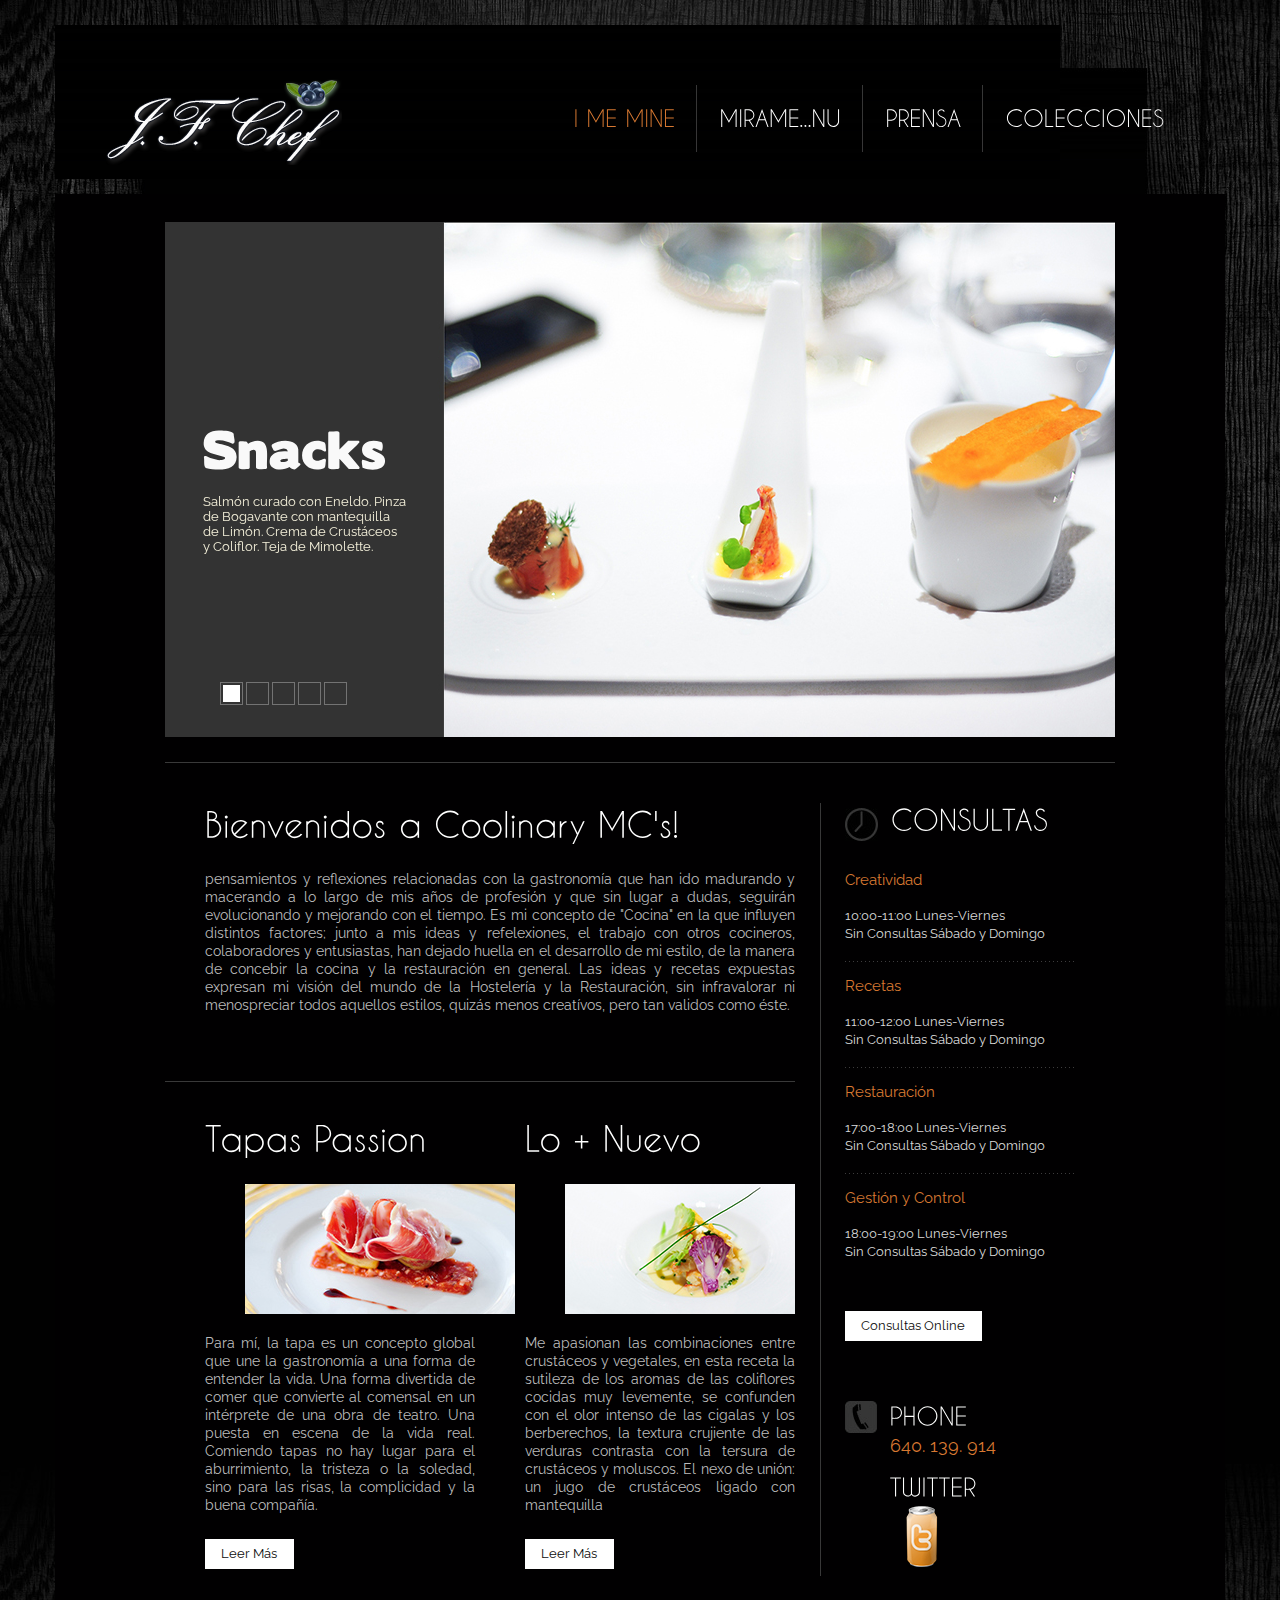
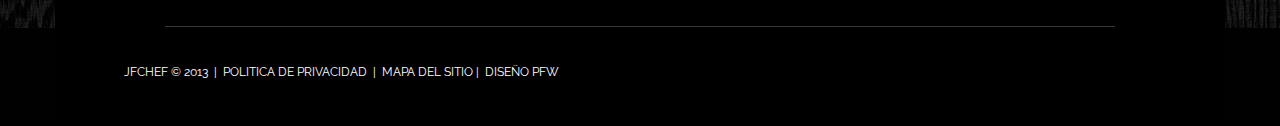
<file: index.html>
<!DOCTYPE html>
<html lang="es">
<head>
    <title>J.F. Chef de Cocina Creativa</title>
    <meta charset="utf-8">
    <link rel="stylesheet" href="css/style.css" type="text/css" media="screen">
    <link rel="stylesheet" href="css/grid.css" type="text/css" media="screen">
    <link href="https://fonts.googleapis.com/css?family=Raleway:400,600" rel="stylesheet">
    <meta name="description" content="Chef de Cocina. Recetas de cocina creativa. Cartas y Menús. Tapas. Colecci&oacute;n visual de cocina de alto nivel">
	<meta name="keywords" content="Chef, cocina creativa, recetas de cocina, tapas creativas, entrantes, carnes, pescados, postres, gastronomía">
    <script src="js/jquery-1.6.2.min.js" type="text/javascript"></script>
    <script src="js/ff_cash.js" type="text/javascript"></script>
    <script src="js/superfish.js" type="text/javascript"></script>
	<script src="js/jquery.easing.1.3.js" type="text/javascript"></script>
    <script src="js/tms-0.3.js" type="text/javascript"></script>
	<script src="js/tms_presets.js" type="text/javascript"></script>
    <script src="js/cufon-yui.js" type="text/javascript"></script>
    <script src="js/cufon-replace.js" type="text/javascript"></script>
    <script src="js/Caviar_Dreams_300.font.js" type="text/javascript"></script>
    <script src="js/BorisBlackBloxx_500.font.js" type="text/javascript"></script>

    <!--[if lt IE 9]>
   		<script type="text/javascript" src="js/html5.js"></script>
        <link rel="stylesheet" href="css/ie.css" type="text/css" media="screen">
	<![endif]-->

    <!--ANALYTICS-->
    <script type="text/javascript">
		  var _gaq = _gaq || [];
		  _gaq.push(['_setAccount', 'UA-35320561-1']);
		  _gaq.push(['_trackPageview']);

		  (function() {
			var ga = document.createElement('script'); ga.type = 'text/javascript'; ga.async = true;
			ga.src = ('https:' == document.location.protocol ? 'https://ssl' : 'http://www') + '.google-analytics.com/ga.js';
			var s = document.getElementsByTagName('script')[0]; s.parentNode.insertBefore(ga, s);
		  })();
	</script>
</head>
<body>
<div class="main">
    <!--oncontextmenu='return false' ondragstart='return false' onmousedown='return false' onselectstart='return false'-->
<!--==============================header=================================-->
    <div class="spacing-header">
        <header>
            <h1><a class="logo" href="index.html">Chef JRF</a></h1>
            <nav>
                <ul class="sf-menu">
                    <li class="current"><a href="index.html">I Me Mine</a></li>
                    <li><a href="menus.html">MiraMe...nu</a>
                        <ul>
                            <li><a href="menus.html">Una de Cartas</a></li>
                            <li><a href="menus.html">Dos de Corazones</a></li>
                            <li class="last-item"><a href="recetas.html">Pim Pam... Recetas</a></li>
                        </ul>
                    </li>
                    <li><a href="bio.html">Prensa</a></li>
                    <li class="last-item"><a href="collection_2009.html">Colecciones</a>
                    	<ul>
                        	<li><a href="collection_2009.html">Yves Collection</a></li>
                            <li><a href="collection_2010.html">Lena Collection</a></li>
                            <li><a href="collection_2011.html">Ava Collection</a></li>
                            <li><a href="collection_2012.html">World Collection</a></li>
                        </ul>
                    </li>
                </ul>
            </nav>
        </header>
    </div>
<!--==============================content================================-->
    <section id="content">
		<div class="padding-content">
            <div class="slider">
                <ul class="items">
                    <li>
                        <img src="images/slide-1.jpg" width="950" height="515" alt="Salmón curado con Eneldo. Pinza de Bogavante con mantequilla de Limón. Crema de Crustáceos y Coliflor. Teja de Mimolette.">
                        <div class="banner">
                        	<div class="padding">
                                <strong class="banner-text1 p2">Snacks</strong>
                                Salmón curado con Eneldo. Pinza de Bogavante con mantequilla de Limón. Crema de Crustáceos y Coliflor. Teja de Mimolette.
                            </div>
                        </div>
                    </li>
                    <li>
                        <img src="images/slide-2.jpg" width="950" height="515" alt="Canalón relleno de Centolla. Coulis de Erizos de Mar. Verduras, Hierbas y Flores.">
                        <div class="banner">
                        	<div class="padding">
                                <strong class="banner-text1 p2">Intenso</strong>
                                Canalón relleno de Centolla. Coulis de Erizos de Mar. Verduras, Hierbas y Flores.
                            </div>
                        </div>
                    </li>
                    <li>
                        <img src="images/slide-3.jpg" width="950" height="515" alt="Medallon de Bogavante. Arroz Negro realzado con Chistorra y Romero. Crema de coco y Curry Amarillo.">
                        <div class="banner">
                        	<div class="padding">
                                <strong class="banner-text1 p2">Fusion</strong>
                                Medallon de Bogavante. Arroz Negro realzado con Chistorra y Romero. Crema de coco y Curry Amarillo.
                            </div>
                        </div>
                    </li>
                    <li>
                        <img src="images/slide-4.jpg" width="950" height="515" alt=" Pulpo asado. Buñuelo de Bacalao relleno de 'allioli'. Raices, Hojas y Frutos. Emulsión de Pimentón de La Vera.">
                        <div class="banner">
                        	<div class="padding">
                                <strong class="banner-text1 p2">Natura</strong>
                                Pulpo asado. Buñuelo de Bacalao relleno de "allioli". Raices, Hojas y Frutos. Emulsión de Pimentón de La Vera.
                            </div>
                        </div>
                    </li>
                    <li>
                        <img src="images/slide-5.jpg" width="950" height="515" alt="Sablé Bretón de Cacao. Ganache cuajada de Chocolate Ocumare. Bizcocho de Regalíz. Helado de Chcocolate Blanco.">
                        <div class="banner">
                        	<div class="padding">
                                <strong class="banner-text1 p2">Pasion</strong>
                                Sablé Bretón de Cacao. Ganache cuajada de Chocolate Ocumare. Bizcocho de Regalíz. Helado de Chcocolate Blanco.
                            </div>
                        </div>
                    </li>
                </ul>
            </div>
            <div class="clear spacing-bot"></div>
            <div class="container_24">
            	<div class="wrapper p4">
                	<article class="grid_24">
                    	<div class="spacer-1"></div>
                    </article>
                </div>
                <div class="wrapper spacer-2 p5">
                    <article class="grid_16 suffix_1">
                        <div class="wrapper indent-bot3">
                            <div class="grid_15 prefix_1 alpha">
                                <h3 class="spacing-bot">Bienvenidos a Coolinary MC's!</h3>
                                <p class="just">pensamientos y reflexiones relacionadas con la gastronomía
                                que han ido madurando y macerando a lo largo de mis años de profesión y que sin lugar a dudas, seguirán evolucionando y mejorando con el tiempo.
                                Es mi concepto de "Cocina" en la que influyen distintos factores; junto a mis ideas y refelexiones, el trabajo con otros cocineros, colaboradores
                                y entusiastas, han dejado huella en el desarrollo de mi estilo, de la manera de concebir la cocina y la restauración en general.
                                Las ideas y recetas expuestas expresan mi visión del mundo de la Hostelería y la Restauración, sin infravalorar ni menospreciar todos aquellos
                                estilos, quizás menos creatívos, pero tan validos como éste.</p>
                            </div>
                        </div>
                        <div class="spacer-1 margin-bot"></div>
                        <div class="wrapper">
                       	  <div class="grid_7 suffix_1 prefix_1 alpha">
                            	<h3 class="spacing-bot">Tapas Passion</h3>
                                <figure class="indent-bot"><img src="images/page1-img2.jpg" width="270" height="130" alt="Tartare de Tomate. Higos fresos con Jamon Iberico. Caramelo de Oporto" title="Tartare Passion"></figure>
                                <p class="spacing-bot just">Para mí, la tapa es un concepto global que une la gastronomía a una forma de entender la vida. Una forma divertida de comer que convierte al comensal
                                en un intérprete de una obra de teatro. Una puesta en escena de la vida real. Comiendo  tapas no hay lugar para el aburrimiento, la tristeza o la soledad, sino para las risas,
                                la complicidad y la buena compañía.</p>
                                <a href="tapas.html" class="button">Leer Más</a>
                            </div>
                            <div class="grid_7 omega">
                            	<h3 class="spacing-bot">Lo + Nuevo</h3>
                                <figure class="indent-bot"><img src="images/page1-img1.jpg" width="270" height="130" alt="Mar y Huerta: Tuétano de tres Coliflores: Blanca, Verde y Morada. Colas de cigala y Berberechos. Jugo iodado de sus cabezas" title="Las tres Coliflores"></figure>
                                <p class="spacing-bot just">Me apasionan las combinaciones entre crustáceos y vegetales, en esta receta la sutileza de los aromas de las coliflores cocidas muy levemente,
                                se confunden con el olor intenso de las cigalas y los berberechos, la textura crujiente de las verduras contrasta con la tersura de crustáceos y moluscos. El nexo de unión: un jugo
                                de crustáceos ligado con mantequilla </p>
                                <a href="nuevo.html" class="button">Leer Más</a>
                            </div>
                        </div>
                    </article>
                    <article class="grid_6 suffix_1">
                        <div class="wrapper indent-bot2">
                        	<figure class="img-indent2"><img class="margin-top" src="images/page1-img3.jpg" width="33" height="33" alt="Icono Reloj"></figure>
                            <div class="extra-wrap">
                            	<h4>Consultas</h4>
                            </div>
                        </div>

                      	<h6 class="title">Creatividad</h6>
                        <span class="hours">10:00-11:00 Lunes-Viernes</span>
                        <span class="hours title">Sin Consultas Sábado y Domingo</span>

                      	<div class="spacer-3 p2"></div>

                        <h6 class="title">Recetas</h6>
                        <span class="hours">11:00-12:00 Lunes-Viernes</span>
					  	<span class="hours title">Sin Consultas Sábado y Domingo</span>

                        <div class="spacer-3 p2"></div>

                        <h6 class="title">Restauración</h6>
                        <span class="hours">17:00-18:00 Lunes-Viernes</span>
						<span class="hours title">Sin Consultas Sábado y Domingo</span>

                        <div class="spacer-3 p2"></div>

                        <h6 class="title">Gestión y Control</h6>
                        <span class="hours">18:00-19:00 Lunes-Viernes</span>
						<span class="hours p5">Sin Consultas Sábado y Domingo</span>
                        <a href="contacto.html" class="button p6"> Consultas Online</a>

                        <div class="wrapper p7">
                        	<figure class="img-indent2"><img src="images/page1-img4.jpg" width="32" height="32" alt="Icono Teléfono"></figure>
                            <div class="extra-wrap">
                            	<strong class="text-contact">Phone</strong>
                                <span class="text-1 p2">640. 139. 914</span>
                                <strong class="text-contact">Twitter</strong>
                                <a href="#" class="tw"></a>
                            </div>
                        </div>
                    </article>
                </div>
                <div class="wrapper">
                	<article class="grid_24">
                    	<div class="spacer-1"></div>
                    </article>
                </div>
            </div>
        </div>
    </section>
<!--==============================footer=================================-->
    <footer>
    	<div class="padding-footer">
        	<div class="wrapper">
                <div class="text-bot">
                    <a href="contacto.html">JFChef &copy; 2013</a> <span>|</span> <a href="privacidad.html">Politica de Privacidad</a> <span>|</span> <a href="sitemap.html">Mapa del Sitio</a><span>|</span> <a href="http://www.pepfarinweb.com">Diseño PFW</a>
                </div>
                <div class="footer-link">
                    <!-- {%FOOTER_LINK} -->
                </div>
            </div>
        </div>
    </footer>
</div>
<script type="text/javascript"> Cufon.now(); </script>
</body>
</html>
</file>
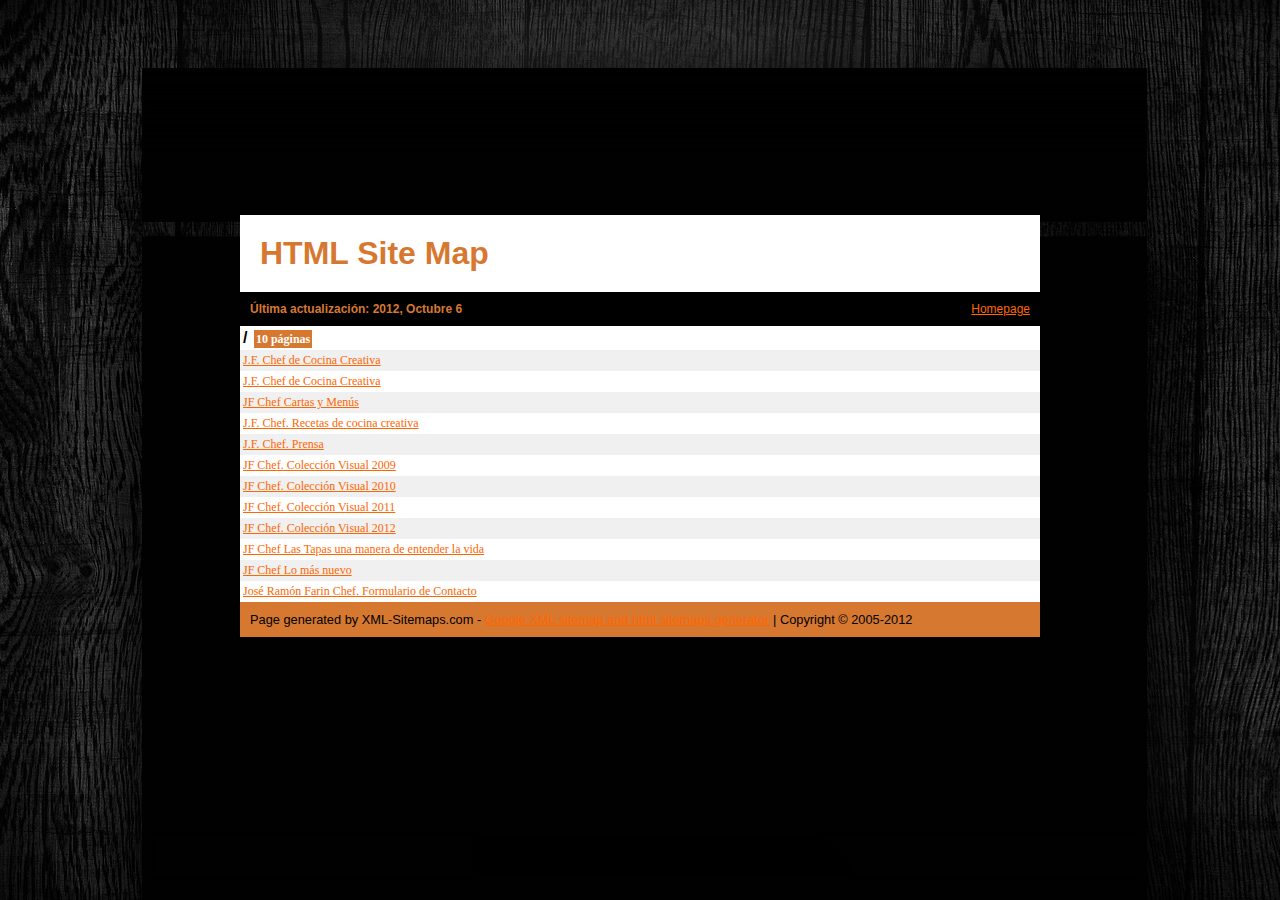
<file: sitemap.html>
<!DOCTYPE html>
<html lang="es">
<html>
<head>
<title>JF Chef Mapa del sitio</title>
<meta charset="utf-8">
<meta http-equiv="X-UA-Compatible" content="IE=edge,chrome=1">
<meta name="viewport" content="width=device-width">
<link rel="stylesheet" href="css/sitemap.css" type="text/css" media="screen">"
<link rel="shortcut icon" href="images/favicon.ico"/>     
</head>
<body>
<div id="cont">
<h1>HTML Site Map</h1>
<h3><a href="http://www.jfchef.com">Homepage</a>
Última actualización: 2012, Octubre 6
</h3>


<table cellpadding="0" cellspacing="0" border="0" width="100%">

<tr valign="top">
<td class="lpart" colspan="100"><div class="lhead">/
<span class="lcount">10 páginas</span></div>

<table cellpadding="0" cellspacing="0" border="0" width="100%">

<tr><td class="lpage"><a href="http://www.jfchef.com/" title="J.F. Chef de Cocina Creativa">J.F. Chef de Cocina Creativa</a></td></tr>
<tr><td class="lpage"><a href="http://www.jfchef.com/index.html" title="J.F. Chef de Cocina Creativa">J.F. Chef de Cocina Creativa</a></td></tr>
<tr><td class="lpage"><a href="http://www.jfchef.com/menus.html" title="JF Chef Cartas y Menús">JF Chef Cartas y Menús</a></td></tr>
<tr><td class="lpage"><a href="http://www.jfchef.com/recetas.html" title="J.F. Chef. Recetas de cocina creativa">J.F. Chef. Recetas de cocina creativa</a></td></tr>
<tr><td class="lpage"><a href="http://www.jfchef.com/bio.html" title="J.F. Chef. Prensa">J.F. Chef. Prensa</a></td></tr>
<tr><td class="lpage"><a href="http://www.jfchef.com/collection_2009.html" title="JF Chef. Colección Visual 2009">JF Chef. Colección Visual 2009</a></td></tr>
<tr><td class="lpage"><a href="http://www.jfchef.com/collection_2010.html" title="JF Chef. Colección Visual 2010">JF Chef. Colección Visual 2010</a></td></tr>
<tr><td class="lpage"><a href="http://www.jfchef.com/collection_2011.html" title="JF Chef. Colección Visual 2011">JF Chef. Colección Visual 2011</a></td></tr>
<tr><td class="lpage"><a href="http://www.jfchef.com/collection_2012.html" title="JF Chef. Colección Visual 2012">JF Chef. Colección Visual 2012</a></td></tr>
<tr><td class="lpage"><a href="http://www.jfchef.com/tapas.html" title="JF Chef Las Tapas una manera de entender la vida">JF Chef Las Tapas una manera de entender la vida</a></td></tr>
<tr><td class="lpage"><a href="http://www.jfchef.com/nuevo.html" title="JF Chef Lo más nuevo">JF Chef Lo más nuevo</a></td></tr>
<tr><td class="lpage"><a href="http://www.jfchef.com/contacto.html" title="José Ramón Farin Chef. Formulario de Contacto">José Ramón Farin Chef. Formulario de Contacto</a></td></tr>
</table>
</td>
</tr>

</table>

<div id="footer">
Page generated by XML-Sitemaps.com - <a target="_blank" href="http://www.xml-sitemaps.com">Google XML sitemap and html sitemaps generator</a>
|
Copyright &copy; 2005-2012

</div>
</div>
</body>
</html>
</file>
<file: css/style.css>
@import"../css/superfish.css";@import"../css/prettyPhoto.css";@import"../css/jPages.css";
/* Getting the new tags to behave */
article, aside, audio, canvas, command, datalist, details, embed, figcaption, figure, footer, header, hgroup, keygen, meter, nav, output, progress, section, source, video {display:block;}
mark, rp, rt, ruby, summary, time {display:inline;}

/* Global properties ======================================================== */
html {width:100%; overflow:auto;}

body {
	font-family: 'Raleway', sans-serif;
	font-size:100%;
	color:#bcbcbc;
	font-size:14px !important;
	line-height:18px;
	min-width:1005px;
	background:url(../images/bg.jpg) center 0 no-repeat #010101 fixed;
}

.bg {background:url(../images/bg1.jpg) center 0 no-repeat #010101 fixed;}

.main {
	width:1170px;
	padding:0;
	margin:0 auto;
}

a {color:#d77831; outline:none;}
a:hover {text-decoration:none;}

.clear {clear:both; width:100%; line-height:0; font-size:0;}

.col-1, .col-2, .col-3, .col-4 {float:left;}

.wrapper {width:100%; overflow:hidden;}
.extra-wrap {overflow:hidden;}

p {margin-bottom:22px;}
.p1 {margin-bottom:8px;}
.p2 {margin-bottom:15px;}
.p3 {margin-bottom:30px;}
.p4 {margin-bottom:40px;}
.p5 {margin-bottom:50px;}
.p6 {margin-bottom:60px;}
.p7 {margin-bottom:70px;}
.p8 {margin-bottom:80px;}

.reg {text-transform:uppercase;}

.fleft {float:left;}
.fright {float:right;}

.alignright {text-align:right;}
.aligncenter {text-align:center;}

.title {margin-bottom:18px;}

.it {font-style:italic;}

.letter {letter-spacing:-1px;}

.color-1 {color:#fff;}
.color-2 {color:#000;}
.color-3 {color:#bcbcbc;}

/*********************************boxes**********************************/
.margin-bot {margin-bottom:35px;}
.margin-top {margin-top:5px;}
.margin-top2 {margin-top: -80px;}
.margin-top1 {margin-top: 20px;}
.margin-left {margin-left:55px;}

.spacing {margin-right:35px;}
.spacing2 {margin-right:45px;}
.spacing3 {margin-right:60px;}
.spacing4 {margin-right:20px;}


.spacing-bot {margin-bottom:25px;}
.spacing-bot1 {margin-bottom:40px;}
.spacing-bot2 {margin-bottom:10px;}

.indent {padding:0 0 0px 30px;}
.indent2 {padding-left:50px;}
.indent3 {padding-left:15px;}
.indent4 {padding-left:5px;}
.indent-bot {margin-bottom:20px;}
.indent-bot2 {margin-bottom:30px;}
.indent-bot3 {margin-bottom:45px;}
.indent-bot4 {margin-bottom:55px;}
.indent-bot5 {margin-bottom:65px;}
.indent-top5 {
	margin-top: 320px;
}
.indent-rg {padding-right: 150px;}
.pd5 {
	padding-top: 50px;
	font-size: 18px;
	padding-bottom: 30px;
}

.img-indent-bot {margin-bottom:25px;}
.img-indent {float:left; margin:0 20px 0px 0;}
.img-indent1 {float:left; margin:0 30px 0px 0;}
.img-indent2 {float:left; margin:0 13px 0px 0;}
.img-indent3 {float:left; margin:0 10px 0px 0;}
.img-indent-r {float:right; margin:0 0px 0px 40px;}

.prev-indent-bot {margin-bottom:10px;}
.prev-indent {float:left; margin:0 17px 0px 0;}
.prev-box {float:left; margin-bottom:8px;}

.border {border:3px solid #000;}
.border2 {border:1px solid #000;}

a {cursor:pointer;}

.list-1 li a,
.list-2 li a,
.link,
.logo {text-decoration:none;}

/*********************************header*************************************/
header {
	width:100%;
	height:154px;
	margin:0;
	position:relative;
	z-index:2;
	background:url(../images/tail-top.jpg) 0 0 repeat-y;
}
.spacing-header {margin:25px 0 15px;}
header .padding {
	padding-top: 29px;
	padding-right: 60px;
	padding-left: 47px;
}

h1 {position:absolute; top:29px; left:47px; padding:0;}
.logo {
	display: block;
	width: 240px;
	height: 92px;
	text-indent: -5000px;
	background: url(../images/logo.png) 0 0 no-repeat;
}


/*********************************content*************************************/
#content {width:100%; padding:0px; background:#010001;}
.padding-content {padding:28px 18px 20px;}

.padding-top {padding-top:15px;}
.padding-top1 {padding-top:40px;}

.padding-right {padding-right:9px;}
.padding-right1 {padding-right:18px;}

.spacer-1 {width: 100%; height: 1px; background-image: url(../images/spacer-1.gif); background-repeat: repeat-x; background-position: 0 0;}
.spacer-2 {width: 100%; background-image: url(../images/spacer-2.gif); background-repeat: repeat-y; background-position: 660px 0;}
.spacer-3 {width:100%; height:1px; background:url(../images/spacer-3.gif) 0 0 repeat-x;}
.spacer-4 {width:100%; background:url(../images/spacer-2.gif) 365px 0 repeat-y;}
.spacer-5 {width: 100%;background-image: url(../images/spacer-2.gif); background-repeat: repeat-y; background-position: 340px 0;}
.spacer-6 {width: 94%;height: 1px; background-image: url(../images/spacer-1.gif); background-repeat: repeat-x; background-position: 0 0;}
.spacer-7 {width:100%; background:url(../images/spacer-2.gif) 470px 0 repeat-y;}

h2 {font-size:22px; line-height:28px; color:#d77831;; margin:0;}
h3 {font-size:34px; line-height:42px; color:#fff; margin:0;}
h4 {font-size:28px; line-height:34px; text-transform: uppercase; color: #fff; margin: 0;}
h5 {font-size:18px; line-height:22px; font-style:italic; font-weight:400; color:#fff; margin:0;}
h6 {font-size:15px; line-height:18px; color:#d77831; font-weight:400; margin:0;}
span h3{color:#d77831;}

.border-bot {width:100%; padding-bottom:20px; background:url(../images/pic-1.gif) 0 bottom repeat-x;}

.box {border:1px solid #1d1d1d; background:#121212;}
.box-1 {background:url(../images/bg-box1.jpg) 0 0 no-repeat;}
.padding-box {padding:18px 28px 26px 30px;}
.padding-box1 {padding:29px 0px 30px 27px;}
.padding-box2 {padding:0px 27px 30px 27px;}
.padding-box3 {padding:0px 27px 0px 27px;}

.circle-green {
	float:left;
	width:45px;
	height:42px;
	margin-right:13px;
	padding:0 0 3px 0;
	font-size:28px;
	line-height:42px;
	color:#1f1f1f;
	text-align:center;
	background:#2f9907;
	border-radius:100%;
	-moz-border-radius:100%;
	-webkit-border-radius:100%;
	-webkit-background-clip: padding-box;
}
.circle-white {
	float:left;
	width:45px;
	height:42px;
	margin-right:13px;
	padding:0 0 3px 0;
	font-size:28px;
	line-height:42px;
	color:#1f1f1f;
	text-align:center;
	background:#fff693;
	border-radius:100%;
	-moz-border-radius:100%;
	-webkit-border-radius:100%;
	-webkit-background-clip: padding-box;
}
.circle-red {
	float:left;
	width:45px;
	height:42px;
	margin-right:13px;
	padding:0 0 3px 0;
	font-size:28px;
	line-height:42px;
	color:#1f1f1f;
	text-align:center;
	background:#ff0007;
	border-radius:100%;
	-moz-border-radius:100%;
	-webkit-border-radius:100%;
	-webkit-background-clip: padding-box;
}
.circle-orange {
	float:left;
	width:45px;
	height:42px;
	margin-right:13px;
	padding:0 0 3px 0;
	font-size:28px;
	line-height:42px;
	color:#1f1f1f;
	text-align:center;
	background:#ff6800;
	border-radius:100%;
	-moz-border-radius:100%;
	-webkit-border-radius:100%;
	-webkit-background-clip: padding-box;
}
.button {
	display:inline-block;
	font-size:13px;
	line-height:30px;
	color:#0c0c0c;
	padding:0 17px 0 16px;
	text-decoration:none;
	background:#fff;
}
.button:hover {background:#d77831; color:#fff;}

.button-1 {
	display:inline-block;
	font-size:13px;
	line-height:36px;
	color:#fff;
	padding:0 19px;
	text-decoration:none;
	background:#191919;
}
.button-1:hover {background:#d77831;}

.list-1 li {font-size: 15px; line-height: 46px; margin-bottom: 4px; padding: 0; border: 1px solid #181818; background: #111011; overflow: hidden;}
.list-1 li a {color:#fff; padding-left:38px; background:url(../images/marker-1.gif) 19px 2px no-repeat;}
.list-1 li a:hover {color:#d77831; padding-left:38px; background:url(../images/marker-2.gif) 19px 2px no-repeat;}
.list-1 li.last-item {margin:0;}

.list-2 li {font-size:12px; line-height:22px; overflow:hidden; padding-left:7px; background:url(../images/marker-3.gif) 0 11px no-repeat;}
.list-2 li a {color:#bcbcbc; text-decoration:none;}
.list-2 li a:hover {text-decoration:underline;}

.price-list li {
	width: 100%;
	overflow: hidden;
	vertical-align: top;
	font-size:12px;
	line-height:30px;
	color: #b04b49;
}
.price-list li strong {
	background:url(../images/line-hor.gif) 0 19px repeat-x;
	display: block;
	overflow:hidden;
}
.price-list li span {
	float: right;
	color: #bcbcbc;
}
.price-list li a {
	float: left;
	text-decoration:none;
	color: #d77831;
}
.price-list li a:hover {color:#fff;}

.link:hover {text-decoration:underline;}

.link-1 {display:inline-block; font-size:14px; padding-right:8px; background:url(../images/marker-3.gif) right 8px no-repeat;}
.link-1:hover {color:#fff;}

.text-1 {display:block; font-size:18px; line-height:22px; color:#d77831;}
.text-2 {display:block; font-size:24px; line-height:29px; font-weight:400; letter-spacing:-1px; color:#000;}
.text-2 strong {display:inline-block; font-weight:400; margin-top:-5px;}
.text-3 {display: block; margin-top: -5px; font-size: 18px; line-height: 24px; font-weight: 400; color: #d77831;}
.text-4 {display:block; font-size:16px; line-height:24px; font-weight:400; color:#191919;}
.text-5 {
	display: block;
	font-size: 14px;
	line-height: 20px;
	font-weight: 400;
	color: #a1a1a1;
	text-indent: 0px;
}
.text-6 {display:inline-block; font-size:12px; line-height:20px; color:#bcbcbc;}
.text-7 {display:inline-block; font-size:13px; line-height:20px; color:#bcbcbc;}
.text-8 {display:block; font-size:30px; line-height:36px; color:#fff; font-weight:400;}
.text-8 strong {display:inline-block; margin-top:-5px;}
.text-9 {display:block; font-size:66px; line-height:36px; color:#d77831; font-weight:400; text-indent:15px;}

.hours {display:block; font-size:13px; line-height:18px; color:#dadada;}

.text-contact {display: block; font-size: 24px;line-height: 29px;color: #fff;text-transform: uppercase;margin-bottom: 5px;}

.map-canvas {float:left; margin-right:18px; width:310px; height:316px;}
.map-canvas1 {float:left; margin-right:18px; width:310px; height:345px;}

dd {overflow:hidden;}
dd span {float:left; width:82px;}

/****************************footer************************/
footer {width:100%; padding:0px; background:#010001;}
.padding-footer {padding-top: 18px; padding-right: 69px; padding-bottom: 38px; padding-left: 69px;}
.padding-footer2 {
	padding-top: 18px;
	padding-right: 100px;
	padding-bottom: 38px;
	padding-left: 100px;
}

.text-bot {
	/* [disabled]float: left; */
	font-size: 12px;
	line-height: 15px;
	color: #fff;
	text-transform: uppercase;
}
.text-bot span {margin:0 3px;}
.text-bot a {color:#fff; text-decoration:none;}
.text-bot a:hover {text-decoration:underline;}

footer a:hover {color:#d77831;}
footer a.current, .orange {color:#d77831;}
.footer-link {float:right; font-size:12px; line-height:15px; color:#fff; text-transform:uppercase;}

/****************************TM Slider************************/
.slider {
	width:950px;
	margin:0 auto;
}
.items {
	display:none;
}
.pagination {
	position:absolute;
	bottom:18px;
	left:15px;
	z-index:999;
}
.pagination li {
	float:left;
	margin:0 3px 0 0;
	padding:0;
	display:block;
	background:url(../images/pagination.png) right 0 no-repeat;
}
.pagination li.current, .pagination li:hover {
	background:url(../images/pagination.png) 0 0 no-repeat;
}
.pagination li a {
	width:23px;
	height:23px;
	display:block;
}
.banner {
	width: 271px;
	height: 200px;
	position: absolute;
	left: 0;
	top: 155px;
	color: #FBF7E0;
	font-size: 13px;
	line-height: 15px;
	background: url(../images/bg-banner.png) 0 0 repeat;
	/* [disabled]text-align: justify; */
}
.banner2 {
	width: 271px;
	height: 200px;
	position: absolute;
	left: 0;
	top: 155px;
	color: #f0ead6;
	font-size: 13px;
	line-height: 15px;
	background: url(../images/bg-banner.png) 0 0 repeat;
	text-align: justify;
}
.banner .padding {padding:44px 30px 0 38px;}
.banner .padding1 {padding:0 30px 0 38px;}

.banner-text1 {
	display: block;
	font-size: 48px;
	line-height: 58px;
	color: #FFFFFF !important;
}
.banner-text2 {
	display:block;
	font-size:36px;
	line-height:44px;
	color:#fff !important;
}
.banner-text1 strong {display:inline-block; margin-top:-10px;}


/****************************Faded Slider************************/

#faded {position:relative; height:304px;}
#faded  li {overflow:hidden; width:100%;}

.next {
	position: absolute;
	z-index:100;
    top:-89px;
    right: 56px;
    width: 43px;
    height: 43px;
    cursor: pointer;
    background:url(../images/next.jpg) 0 0px no-repeat ;
}
.next:hover {background:url(../images/next.jpg) 0 bottom no-repeat;}

.prev {
	position: absolute;
	z-index: 100;
	top: -89px;
	right: 110px;
	width: 43px;
	height: 43px;
	cursor: pointer;
	background: url(../images/prev.jpg) 0 bottom no-repeat;
}
.prev:hover {background:url(../images/prev.jpg) 0 0 no-repeat;}

/****************************Contact Form************************/

#contact-form {
	line-height:1em;
	margin:0;
	padding:0;
}
#contact-form .success {padding-bottom:5px;}
#contact-form textarea, #contact-form input {
	margin:0;
	font-size:1em;
	color:#bcbcbc;
	padding:8px 12px;
	position:relative;
	border:1px solid #181818;
	background:#111011;
	font-family:Arial, Helvetica, sans-serif-;
}
#contact-form input {
	width:244px;
}
#contact-form textarea {
	overflow: auto;
	width: 244px;
	height: 320px;
}
#contact-form label {
	min-height:41px;
	display:block;
}
#contact-form label.message {
	min-height: 320px;
}
#contact-form .error, #contact-form .empty, #contact-form .success {
	display:none;
}
#contact-form .button {
	margin-left:8px;
}
#contact-form .error, #contact-form .empty {
	color:red;
	padding:5px 0;
}
#contact-form .buttons {overflow:hidden;}
#contact-form .buttons a {
	float: left;
	margin-right: 10px;
	margin-top: 50px;
	font-size: 13px;
	line-height: 20px;
	color: #0c0c0c;
	padding: 0 16px;
	text-decoration: none;
	background: #fff;
}
#contact-form .buttons a:hover {background:#d77831; color:#fff;}

#contact-form .success {
	color:#fff;
	width:246px;
	margin-bottom:20px;
	padding:10px;
	border:1px solid #fff;
	background:#d77831;
}
.just {
	text-align: justify;
}
.tw {
	background-image: url(../images/twitter1.png);
	background-repeat: no-repeat;
	height: 84px;
	width: 84px;
	position: absolute;
	z-index: 100;

}
.tw:hover{background-image: url(../images/twitter.png);}

._404 {
	background-image: url(../images/plato.jpg);
	background-repeat: no-repeat;
	background-position: center 0px;
	height: 870px;
}
ol, ul {
	list-style: none;
}
blockquote, q {
	quotes: none;
}
table, table td {
	padding:0;
	border:none;
	border-collapse:collapse;
}
img {
	vertical-align:top;
}
embed {
	vertical-align:top;
}
#mostrar {
	display: none;
}
</file>
<file: css/grid.css>
/*
	Variable Grid System.
	Learn more ~ http://www.spry-soft.com/grids/
	Based on 960 Grid System - http://960.gs/

	Licensed under GPL and MIT.
*/


/* Containers
----------------------------------------------------------------------------------------------------*/
.container_24 {
	margin-left: auto;
	margin-right: auto;
	width: 960px;
	position:relative;
}

/* Grid >> Global
----------------------------------------------------------------------------------------------------*/

.grid_1,
.grid_2,
.grid_3,
.grid_4,
.grid_5,
.grid_6,
.grid_7,
.grid_8,
.grid_9,
.grid_10,
.grid_11,
.grid_12,
.grid_13,
.grid_14,
.grid_15,
.grid_16,
.grid_17,
.grid_18,
.grid_19,
.grid_20,
.grid_21,
.grid_22,
.grid_23,
.grid_24 {
	display:inline;
	float: left;
	position: relative;
	margin-left: 5px;
	margin-right: 5px;
}

/* Grid >> Children (Alpha ~ First, Omega ~ Last)
----------------------------------------------------------------------------------------------------*/

.alpha {
	margin-left: 0;
}

.omega {
	margin-right: 0;
}

/* Grid >> 24 Columns
----------------------------------------------------------------------------------------------------*/

.container_24 .grid_1 {
	width:30px;
}

.container_24 .grid_2 {
	width:70px;
}

.container_24 .grid_3 {
	width:110px;
}

.container_24 .grid_4 {
	width:150px;
}

.container_24 .grid_5 {
	width:190px;
}

.container_24 .grid_6 {
	width:230px;
}

.container_24 .grid_7 {
	width:270px;
}

.container_24 .grid_8 {
	width:310px;
}

.container_24 .grid_9 {
	width:350px;
}

.container_24 .grid_10 {
	width:390px;
}

.container_24 .grid_11 {
	width:430px;
}

.container_24 .grid_12 {
	width:470px;
}

.container_24 .grid_13 {
	width:510px;
}

.container_24 .grid_14 {
	width:550px;
}

.container_24 .grid_15 {
	width:590px;
}

.container_24 .grid_16 {
	width:630px;
}

.container_24 .grid_17 {
	width:670px;
}

.container_24 .grid_18 {
	width:710px;
}

.container_24 .grid_19 {
	width:750px;
}

.container_24 .grid_20 {
	width:790px;
}

.container_24 .grid_21 {
	width:830px;
}

.container_24 .grid_22 {
	width:870px;
}

.container_24 .grid_23 {
	width:910px;
}

.container_24 .grid_24 {
	width:950px;
}



/* Prefix Extra Space >> 24 Columns
----------------------------------------------------------------------------------------------------*/

.container_24 .prefix_1 {
	padding-left:40px;
}

.container_24 .prefix_2 {
	padding-left:80px;
}

.container_24 .prefix_3 {
	padding-left:120px;
}

.container_24 .prefix_4 {
	padding-left:160px;
}

.container_24 .prefix_5 {
	padding-left:200px;
}

.container_24 .prefix_6 {
	padding-left:240px;
}

.container_24 .prefix_7 {
	padding-left:280px;
}

.container_24 .prefix_8 {
	padding-left:320px;
}

.container_24 .prefix_9 {
	padding-left:360px;
}

.container_24 .prefix_10 {
	padding-left:400px;
}

.container_24 .prefix_11 {
	padding-left:440px;
}

.container_24 .prefix_12 {
	padding-left:480px;
}

.container_24 .prefix_13 {
	padding-left:520px;
}

.container_24 .prefix_14 {
	padding-left:560px;
}

.container_24 .prefix_15 {
	padding-left:600px;
}

.container_24 .prefix_16 {
	padding-left:640px;
}

.container_24 .prefix_17 {
	padding-left:680px;
}

.container_24 .prefix_18 {
	padding-left:720px;
}

.container_24 .prefix_19 {
	padding-left:760px;
}

.container_24 .prefix_20 {
	padding-left:800px;
}

.container_24 .prefix_21 {
	padding-left:840px;
}

.container_24 .prefix_22 {
	padding-left:880px;
}

.container_24 .prefix_23 {
	padding-left:920px;
}



/* Suffix Extra Space >> 24 Columns
----------------------------------------------------------------------------------------------------*/

.container_24 .suffix_1 {
	padding-right:40px;
}

.container_24 .suffix_2 {
	padding-right:80px;
}

.container_24 .suffix_3 {
	padding-right:120px;
}

.container_24 .suffix_4 {
	padding-right:160px;
}

.container_24 .suffix_5 {
	padding-right:200px;
}

.container_24 .suffix_6 {
	padding-right:240px;
}

.container_24 .suffix_7 {
	padding-right:280px;
}

.container_24 .suffix_8 {
	padding-right:320px;
}

.container_24 .suffix_9 {
	padding-right:360px;
}

.container_24 .suffix_10 {
	padding-right:400px;
}

.container_24 .suffix_11 {
	padding-right:440px;
}

.container_24 .suffix_12 {
	padding-right:480px;
}

.container_24 .suffix_13 {
	padding-right:520px;
}

.container_24 .suffix_14 {
	padding-right:560px;
}

.container_24 .suffix_15 {
	padding-right:600px;
}

.container_24 .suffix_16 {
	padding-right:640px;
}

.container_24 .suffix_17 {
	padding-right:680px;
}

.container_24 .suffix_18 {
	padding-right:720px;
}

.container_24 .suffix_19 {
	padding-right:760px;
}

.container_24 .suffix_20 {
	padding-right:800px;
}

.container_24 .suffix_21 {
	padding-right:840px;
}

.container_24 .suffix_22 {
	padding-right:880px;
}

.container_24 .suffix_23 {
	padding-right:920px;
}



/* Push Space >> 24 Columns
----------------------------------------------------------------------------------------------------*/

.container_24 .push_1 {
	left:40px;
}

.container_24 .push_2 {
	left:80px;
}

.container_24 .push_3 {
	left:120px;
}

.container_24 .push_4 {
	left:160px;
}

.container_24 .push_5 {
	left:200px;
}

.container_24 .push_6 {
	left:240px;
}

.container_24 .push_7 {
	left:280px;
}

.container_24 .push_8 {
	left:320px;
}

.container_24 .push_9 {
	left:360px;
}

.container_24 .push_10 {
	left:400px;
}

.container_24 .push_11 {
	left:440px;
}

.container_24 .push_12 {
	left:480px;
}

.container_24 .push_13 {
	left:520px;
}

.container_24 .push_14 {
	left:560px;
}

.container_24 .push_15 {
	left:600px;
}

.container_24 .push_16 {
	left:640px;
}

.container_24 .push_17 {
	left:680px;
}

.container_24 .push_18 {
	left:720px;
}

.container_24 .push_19 {
	left:760px;
}

.container_24 .push_20 {
	left:800px;
}

.container_24 .push_21 {
	left:840px;
}

.container_24 .push_22 {
	left:880px;
}

.container_24 .push_23 {
	left:920px;
}



/* Pull Space >> 24 Columns
----------------------------------------------------------------------------------------------------*/

.container_24 .pull_1 {
	left:-40px;
}

.container_24 .pull_2 {
	left:-80px;
}

.container_24 .pull_3 {
	left:-120px;
}

.container_24 .pull_4 {
	left:-160px;
}

.container_24 .pull_5 {
	left:-200px;
}

.container_24 .pull_6 {
	left:-240px;
}

.container_24 .pull_7 {
	left:-280px;
}

.container_24 .pull_8 {
	left:-320px;
}

.container_24 .pull_9 {
	left:-360px;
}

.container_24 .pull_10 {
	left:-400px;
}

.container_24 .pull_11 {
	left:-440px;
}

.container_24 .pull_12 {
	left:-480px;
}

.container_24 .pull_13 {
	left:-520px;
}

.container_24 .pull_14 {
	left:-560px;
}

.container_24 .pull_15 {
	left:-600px;
}

.container_24 .pull_16 {
	left:-640px;
}

.container_24 .pull_17 {
	left:-680px;
}

.container_24 .pull_18 {
	left:-720px;
}

.container_24 .pull_19 {
	left:-760px;
}

.container_24 .pull_20 {
	left:-800px;
}

.container_24 .pull_21 {
	left:-840px;
}

.container_24 .pull_22 {
	left:-880px;
}

.container_24 .pull_23 {
	left:-920px;
}




/* Clear Floated Elements
----------------------------------------------------------------------------------------------------*/

/* http://sonspring.com/journal/clearing-floats */

.clear {
	clear: both;
	display: block;
	overflow: hidden;
	visibility: hidden;
	width: 0;
	height: 0;
}

/* http://perishablepress.com/press/2008/02/05/lessons-learned-concerning-the-clearfix-css-hack */

.clearfix:after {
	clear: both;
	content: ' ';
	display: block;
	font-size: 0;
	line-height: 0;
	visibility: hidden;
	width: 0;
	height: 0;
}

.clearfix {
	display: inline-block;
}

* html .clearfix {
	height: 1%;
}

.clearfix {
	display: block;
}
</file>
<file: css/ie.css>
.text-2 {background:url(../images/bg-text.jpg) 0 0 no-repeat;}
.text-2 strong {background:url(../images/bg-text.jpg) 0 0 no-repeat;}
.text-3 {background:url(../images/bg-text.jpg) 0 0 no-repeat;}  
.text-4 {background:url(../images/bg-text.jpg) 0 0 no-repeat;}  
.text-5 {background:url(../images/bg-text.jpg) 0 0 no-repeat;}
.circle-green, .circle-white, .circle-red {behavior: url(js/PIE.htc); position:relative;}
</file>
<file: css/sitemap.css>
@charset "UTF-8";
/* CSS Document */

body {
	background-color: #000;
	text-align: center;
	font-family: Verdana, Geneva, sans-serif;
	font-size: 80%;
	font-style: normal;
	font-weight: normal;
	font-variant: normal;
	background-image: url(../images/bg1.jpg);
	margin-top: 0;
	margin-right: 0;
	margin-bottom: 0;
	margin-left: 0;
	background-repeat: no-repeat;
	background-position: center top;
}
#cont{
	width: 800px;
	text-align: left;
	margin-top: 200px;
	margin-right: auto;
	margin-left: auto;
}
a:link,a:visited {
	color: #FF6600;
	text-decoration: underline;
}
a:hover {
	color: #999;
}
h1 {
background-color:#fff;
padding:20px;
color:#d77831;
text-align:left;
font-size:32px;
margin:0px;
}
h3 {
	font-size: 12px;
	background-color: #000000;
	margin: 0px;
	padding: 10px;
	color: #d77831;
}
h3 a {
float:right;
font-weight:normal;
display:block;
}
th {
text-align:center;
background-color:#d77831;
color:#fff;
padding:4px;
font-weight:normal;
font-size:12px;
}
td {
font-size:12px;
padding:3px;
text-align:left;
}
tr {background: #fff}
tr:nth-child(odd) {background: #f0f0f0}
#footer {
	background-color: #d77831;
	padding: 10px;
}
.pager,.pager a {
	background-color: #d77831;
	color: #fff;
	padding: 3px;
}
.lhead {
background-color:#fff;
padding:3px;
font-weight:bold;
font-size:16px;
}
.lpart {
background-color:#f0f0f0;
padding:0px;
}
.lpage {
font:normal 12px verdana;
}
.lcount {
	background-color: #d77831;
	color: #fff;
	padding: 2px;
	margin: 2px;
	font: bold 12px verdana;
}
a.aemphasis {
color:#009;
font-weight:bold;
}
</file>
